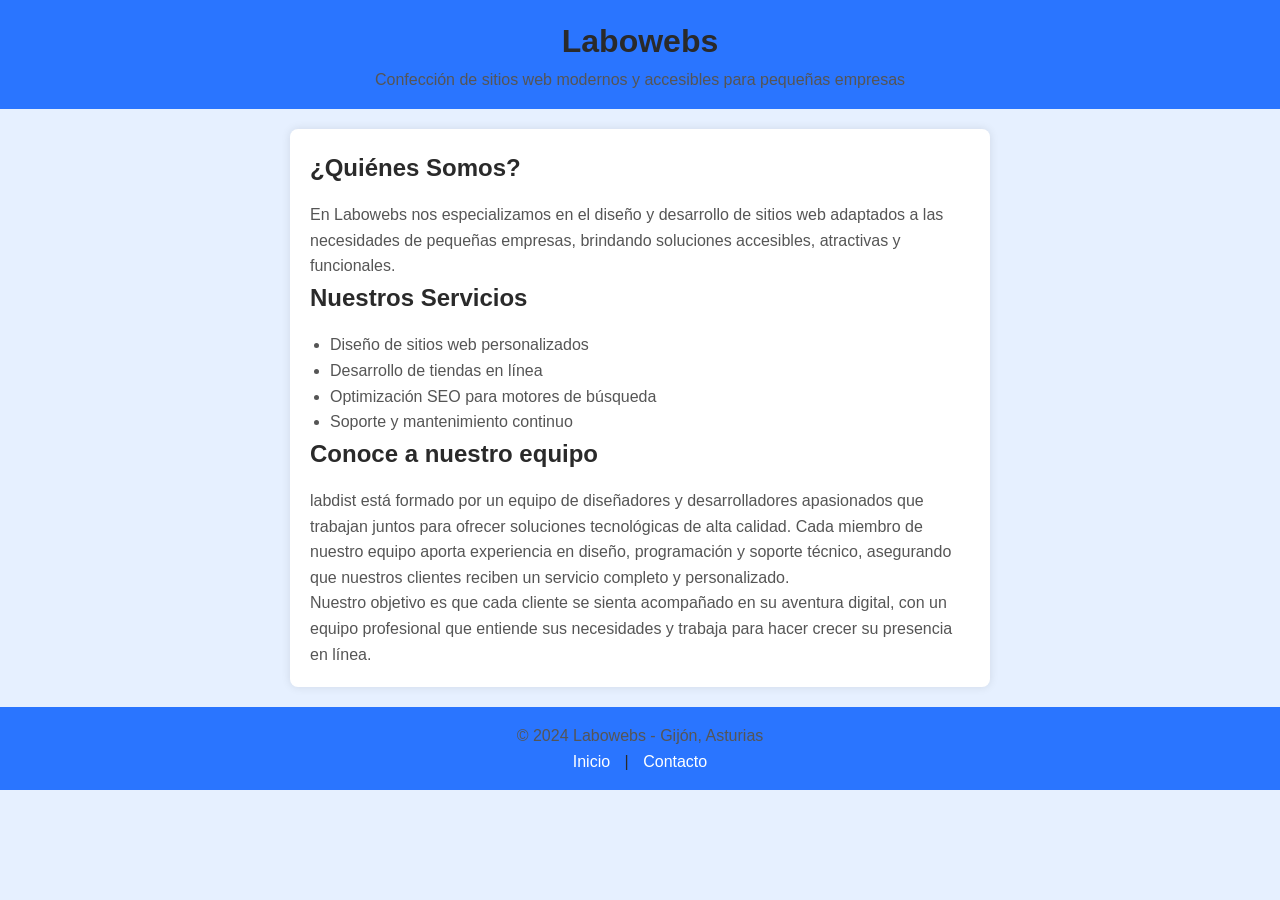
<file: index.html>
<!DOCTYPE html>
<html lang="es">
<head>
    <meta charset="UTF-8">
    <meta name="viewport" content="width=device-width, initial-scale=1.0">
    <title>Labowebs - Sitios Web para Pequeñas Empresas</title>
    <link rel="stylesheet" href="css/estilos.css">
</head>
<body>
    <!-- Roberto Delgado Sanchez es el autor de esta página web -->
    <header>
        <h1>Labowebs</h1>
        <p>Confección de sitios web modernos y accesibles para pequeñas empresas</p>
    </header>

    <section class="about">
        <h2>¿Quiénes Somos?</h2>
        <p>En Labowebs nos especializamos en el diseño y desarrollo de sitios web adaptados a las necesidades de pequeñas empresas, brindando soluciones accesibles, atractivas y funcionales.</p>

        <h2>Nuestros Servicios</h2>
        <ul>
            <li>Diseño de sitios web personalizados</li>
            <li>Desarrollo de tiendas en línea</li>
            <li>Optimización SEO para motores de búsqueda</li>
            <li>Soporte y mantenimiento continuo</li>
        </ul>
        <h2>Conoce a nuestro equipo</h2>
        <p>labdist está formado por un equipo de diseñadores y desarrolladores apasionados que trabajan juntos para ofrecer soluciones tecnológicas
            de alta calidad. Cada miembro de nuestro equipo aporta experiencia en diseño, programación y soporte técnico, asegurando que nuestros
            clientes reciben un servicio completo y personalizado.</p>
        <p>Nuestro objetivo es que cada cliente se sienta acompañado en su aventura digital, con un equipo profesional que entiende sus necesidades
            y trabaja para hacer crecer su presencia en línea.</p>
    </section>

    <footer>
        <p>© 2024 Labowebs - Gijón, Asturias</p>
        <nav>
            <a href="index.html">Inicio</a> | <a href="contacto.html">Contacto</a>
        </nav>
    </footer>
</body>
</html>
</file>
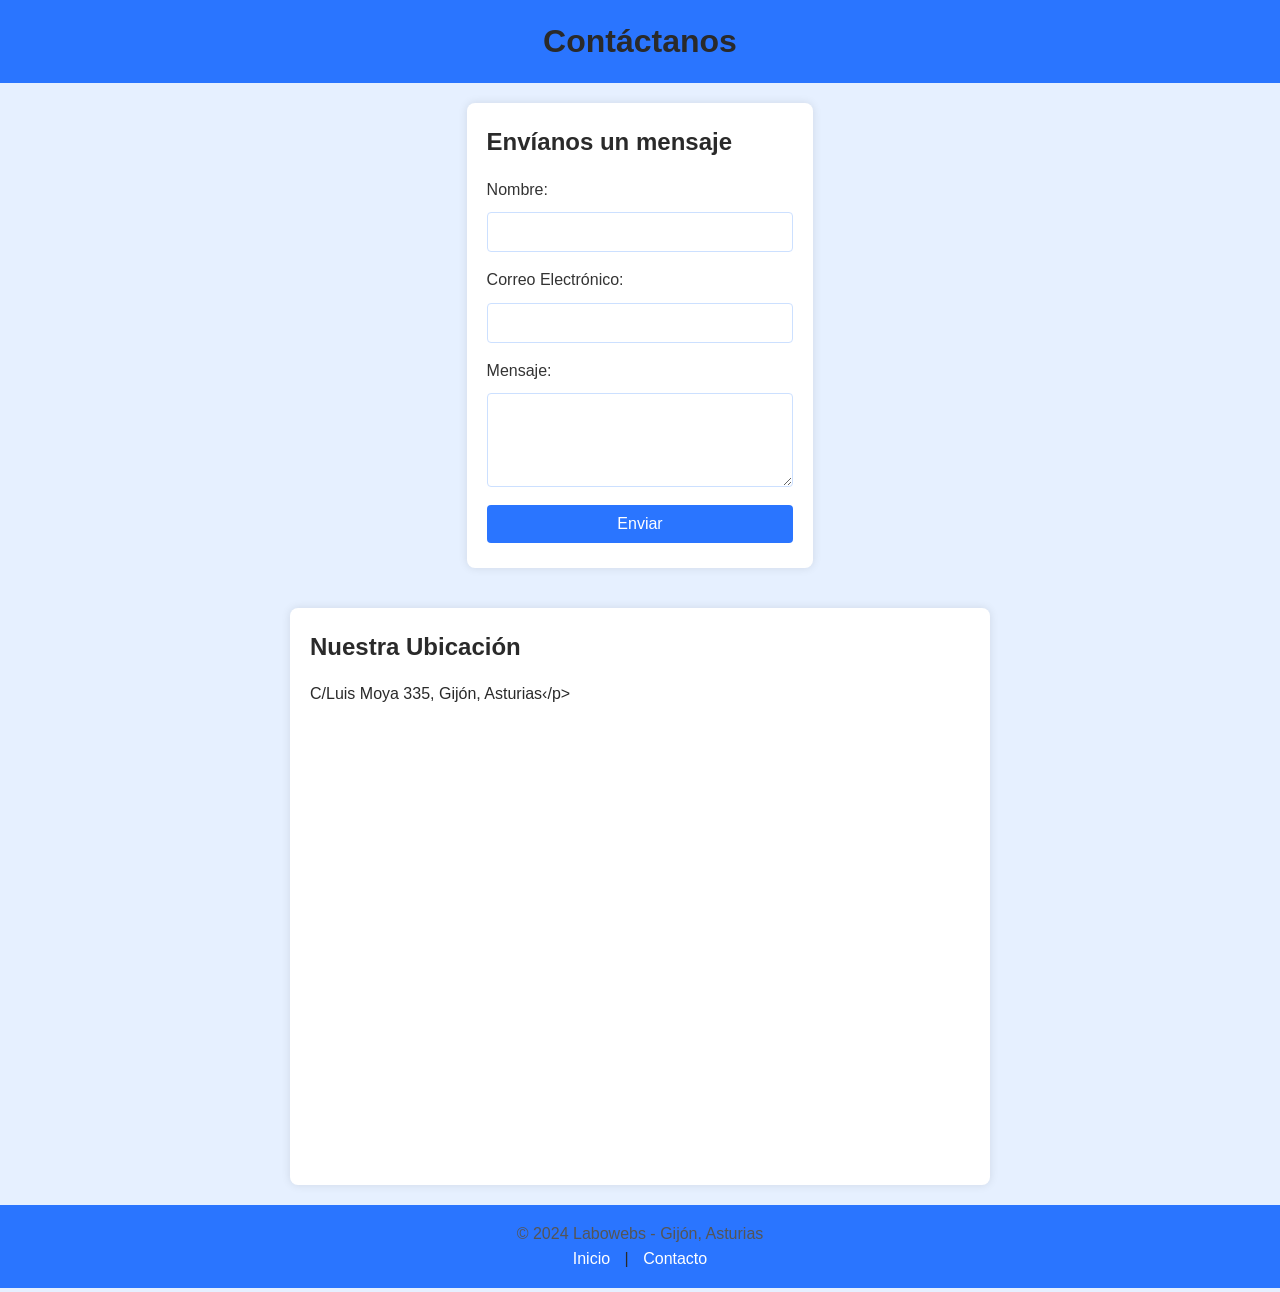
<file: contacto.html>
<!DOCTYPE html>
<html lang="es">
<head>
    <meta charset="UTF-8">
    <meta name="viewport" content="width=device-width, initial-scale=1.0">
    <title>Contacto - Labowebs</title>
    <link rel="stylesheet" href="css/estilos.css">
    <script src="js/script.js" defer></script>
</head>
<body>
    <header>
        <h1>Contáctanos</h1>
    </header>

    <section class="contact-form">
        <h2>Envíanos un mensaje</h2>
        <form id="formContacto" action="#" method="post">
            <label for="nombre">Nombre:</label>
            <input type="text" id="nombre" name="nombre" required>

            <label for="email">Correo Electrónico:</label>
            <input type="email" id="email" name="email" required>

            <label for="mensaje">Mensaje:</label>
            <textarea id="mensaje" name="mensaje" rows="4" required></textarea>

            <button type="submit">Enviar</button>
        </form>
    </section>

    <section class="map">
        <h2>Nuestra Ubicación</h2>
        <sect>C/Luis Moya 335, Gijón, Asturias‹/p>
        <iframe src="https://www.google.com/maps?q=C%2FLuis%20Moya%20335%2C%20Gij%C3%B3n%2C%20Asturias&output=embed" 
            width="600" height="450" style="border:0;" allowfullscreen="" loading="lazy">
        </iframe>
    </section>
   
    <footer>
        <p>© 2024 Labowebs - Gijón, Asturias</p>
        <nav>
            <a href="index.html">Inicio</a> | <a href="contacto.html">Contacto</a>
        </nav>
    </footer>
</body>
</html>
</file>
<file: css/estilos.css>
* {
    margin: 0;
    padding: 0;
    box-sizing: border-box;
}

body {
    font-family: Arial, sans-serif;
    color: #2a2a2a;
    line-height: 1.6;
    background-color: #e6f0ff;
    display: flex;
    flex-direction: column;
    min-height: 100vh;
}

header, footer {
    background-color: #2a75ff;
    color: #2a2a2a;
    text-align: center;
    padding: 1em 0;
}

header h1, footer p {
    margin: 0;
}

section.about, section.contact-form, section.map {
    margin: 20px auto;
    max-width: 700px;
    padding: 20px;
    background: #ffffff;
    border-radius: 8px;
    box-shadow: 0 0 10px rgba(0, 0, 0, 0.1);
}

h2 {
    color: #2a2a2a;
    margin-bottom: 15px;
}

p, li {
    color: #555;
}

ul {
    list-style-type: disc;
    padding-left: 20px;
}

label {
    display: block;
    margin: 10px 0 5px;
    color: #333;
}

input, textarea, button {
    width: 100%;
    padding: 10px;
    margin: 5px 0;
    border-radius: 4px;
    border: 1px solid #cce0ff;
    font-size: 16px;
}

input:focus, textarea:focus {
    border-color: #2a75ff;
    outline: none;
}

button {
    background-color: #2a75ff;
    color: #fff;
    cursor: pointer;
    border: none;
    transition: background 0.3s;
    font-size: 16px;
}

button:hover {
    background-color: #1a5bd4;
}

nav a {
    color: #ffffff;
    text-decoration: none;
    margin: 0 10px;
}

nav a:hover {
    text-decoration: underline;
}
</file>
